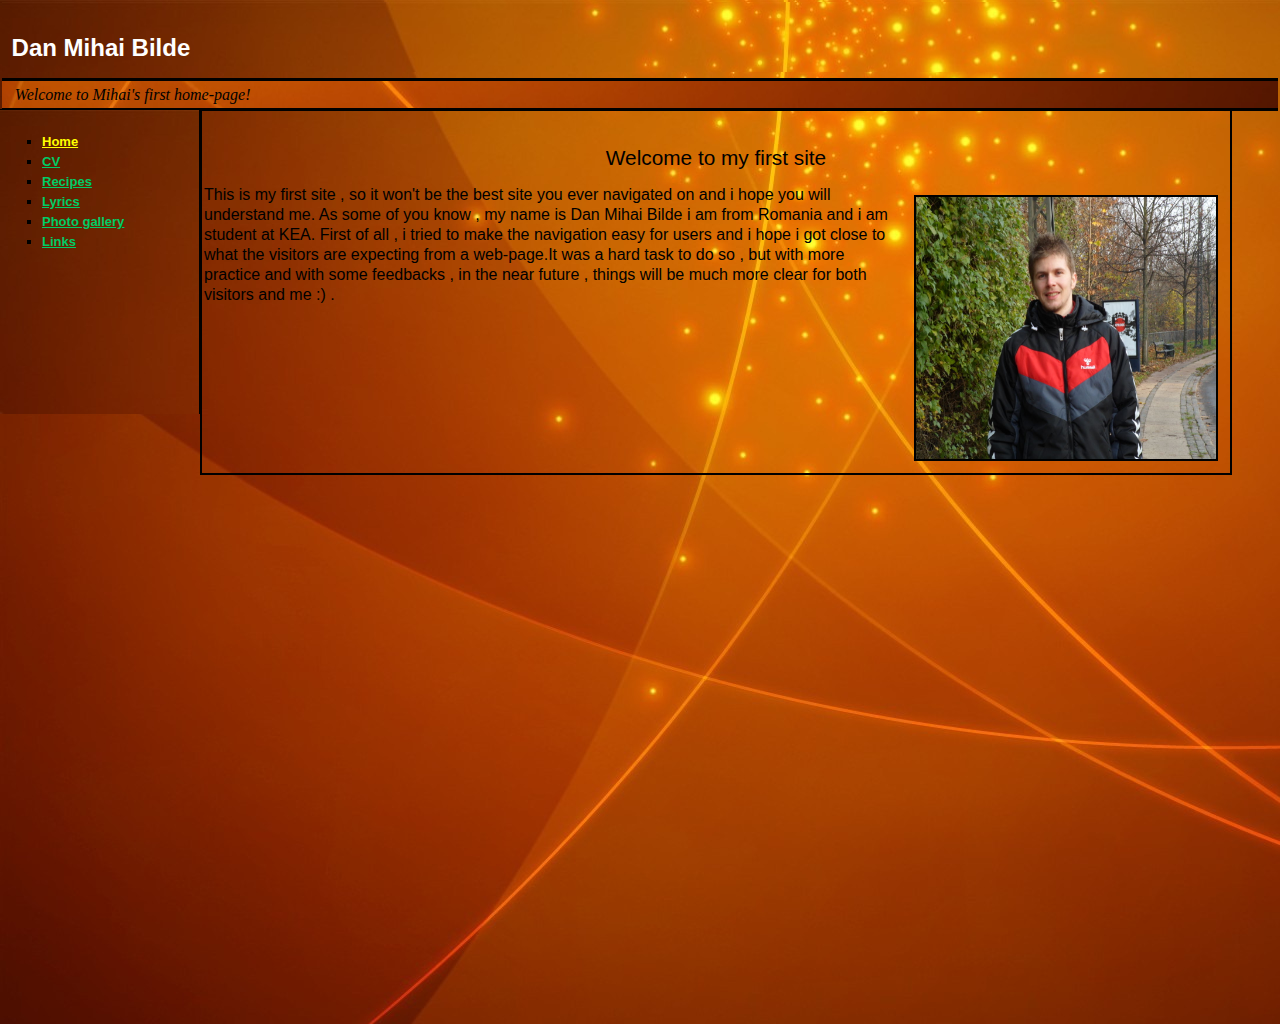
<file: index.html>
﻿<!DOCTYPE html>
<html lang ="en">
<head>
<title>My first homepage</title>
<meta charset = "utf-8">
<link href="style1.css" rel="stylesheet" type="text/css"/>
</head>
<body>
<div id="header">
  <div id="sitebranding">
    <h1> Dan Mihai Bilde </h1>
  </div>
  <div id="tagline">
    <p> Welcome to Mihai's first home-page! </p>
  </div>
  <div id="navigation">
    <ul>
      <li><a href="index.html" id="current"> Home </a></li>
      <li><a href="cv.html"> CV </a></li>
      <li><a href="recipes.html">Recipes</a></li>
      <li><a href="lyrics.html"> Lyrics </a></li>
      <li><a href="gallery.html">Photo gallery</a></li>
      <li><a href="links.html">Links</a></li>
    </ul>
  </div>
  <!-- end of navigation div -->
  
  <div id="bodycontent">
    <h2> Welcome to my first site </h2>
    <p><img src="gallery/eu.jpg" class="feature" width="300" height="262"
		    	alt ="A picture of me"/></p>
    <p> This is my first site , so it won't be the best site you ever navigated on and 
      i hope you will understand me. As some of you know , my name is Dan Mihai Bilde 
      i am from Romania and i am student at KEA. First of all , i tried to make the
      navigation easy for users and i hope i got close to what the visitors are 
      expecting from a web-page.It was a hard task to do so , but with more practice
      and with some feedbacks , in the near future , things will be much more clear
      for both visitors and me :) . </p>
      

</div>
</div>
</body>
</html>
</file>
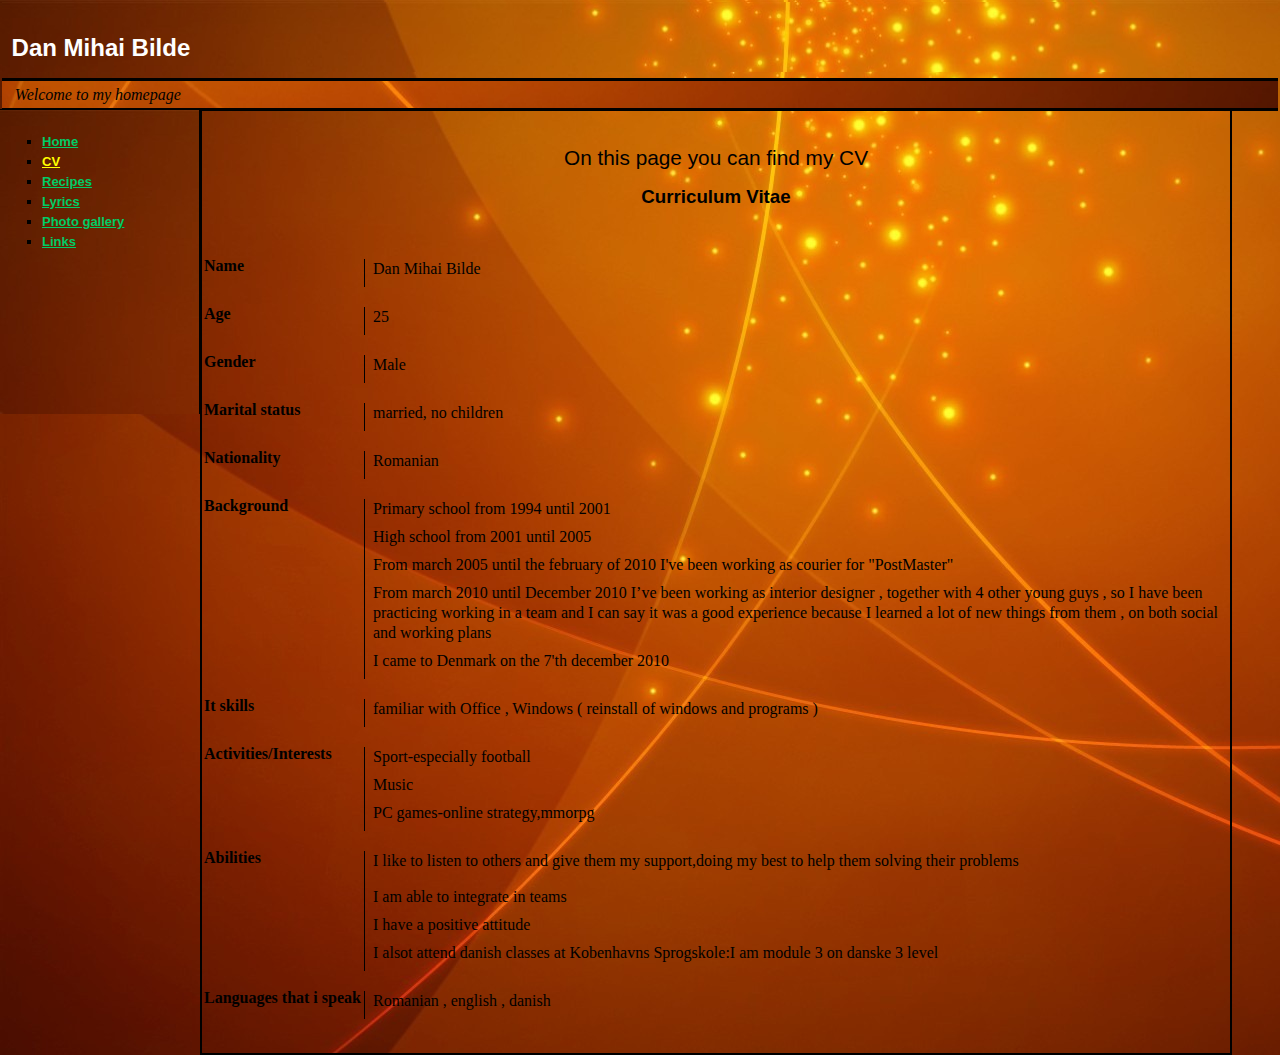
<file: cv.html>
﻿<!DOCTYPE html>
<html lang ="en">
	<head>
		<title> My first homepage </title>
		<meta charset = "utf-8">
		<link href="style1.css" rel="stylesheet" type="text/css"/>
	</head>
	<body>
		<div id ="header">
		    
		    <div id="sitebranding">
		
		      <h1> Dan Mihai Bilde </h1>

		    </div>
		 
		    <div id="tagline">
		
		       <p> Welcome to my homepage </p>
		
		    </div>
		
		</div>
			
		    <div id="navigation">
 			
		    <ul>
			 <li><a href="index.html"> Home </a></li>
			 <li><a href="cv.html" id="current"> CV </a></li>
			 <li><a href="recipes.html">Recipes</a></li>
			 <li><a href="lyrics.html"> Lyrics </a></li>
			 <li><a href="gallery.html">Photo gallery</a></li>
			 <li><a href="links.html">Links</a></li>
		    </ul>

		    </div> <!-- end of navigation div -->

		    <div id="bodycontent">
		
			<h2> On this page you can find my CV </h2> 
		
			
		<div class="cv">
        <h3>Curriculum Vitae</h3>
	
<dl class="cv">

<dt>Name</dt>
<dd>Dan Mihai Bilde</dd>

<dt>Age</dt>
<dd>25</dd>

<dt>Gender</dt>
<dd>Male</dd>

<dt>Marital status</dt>
<dd>married, no children</dd>

<dt>Nationality</dt>
<dd>Romanian</dd>

<dt>Background</dt>
<dd>Primary school from 1994 until 2001</dd>
<dd>High school from 2001 until 2005</dd>
<dd>From march 2005 until the february of 2010 I've been working as courier for "PostMaster"</dd>
<dd>From march 2010 until December 2010 I’ve been working as interior designer , 
	together with 4 other young guys , so I have been practicing working in a team 
	and I can say it was a good experience because I learned a lot of new things from them , 
	on both social and working plans</dd>
<dd>I came to Denmark on the 7'th december 2010</dd>
<dt>It skills</dt>
<dd>familiar with Office , Windows ( reinstall of windows and programs )</dd>
<dt>Activities/Interests</dt>
<dd>Sport-especially football</dd>
<dd>Music</dd>
<dd>PC games-online strategy,mmorpg</dd>
<dt>Abilities</dt>
<dd>I like to listen to others and give them my support,doing my best to help them solving their problems<dd>
<dd>I am able to integrate in teams</dd>
<dd>I have a positive attitude</dd>
<dd>I alsot attend danish classes at Kobenhavns Sprogskole:I am module 3 on danske 3 level</dd>
<dt>Languages that i speak</dt>
<dd>Romanian , english , danish </dd>


				</dl> 		
			
            </div>
	
		  </div>
		
		 </body>
		
		</html>
</file>
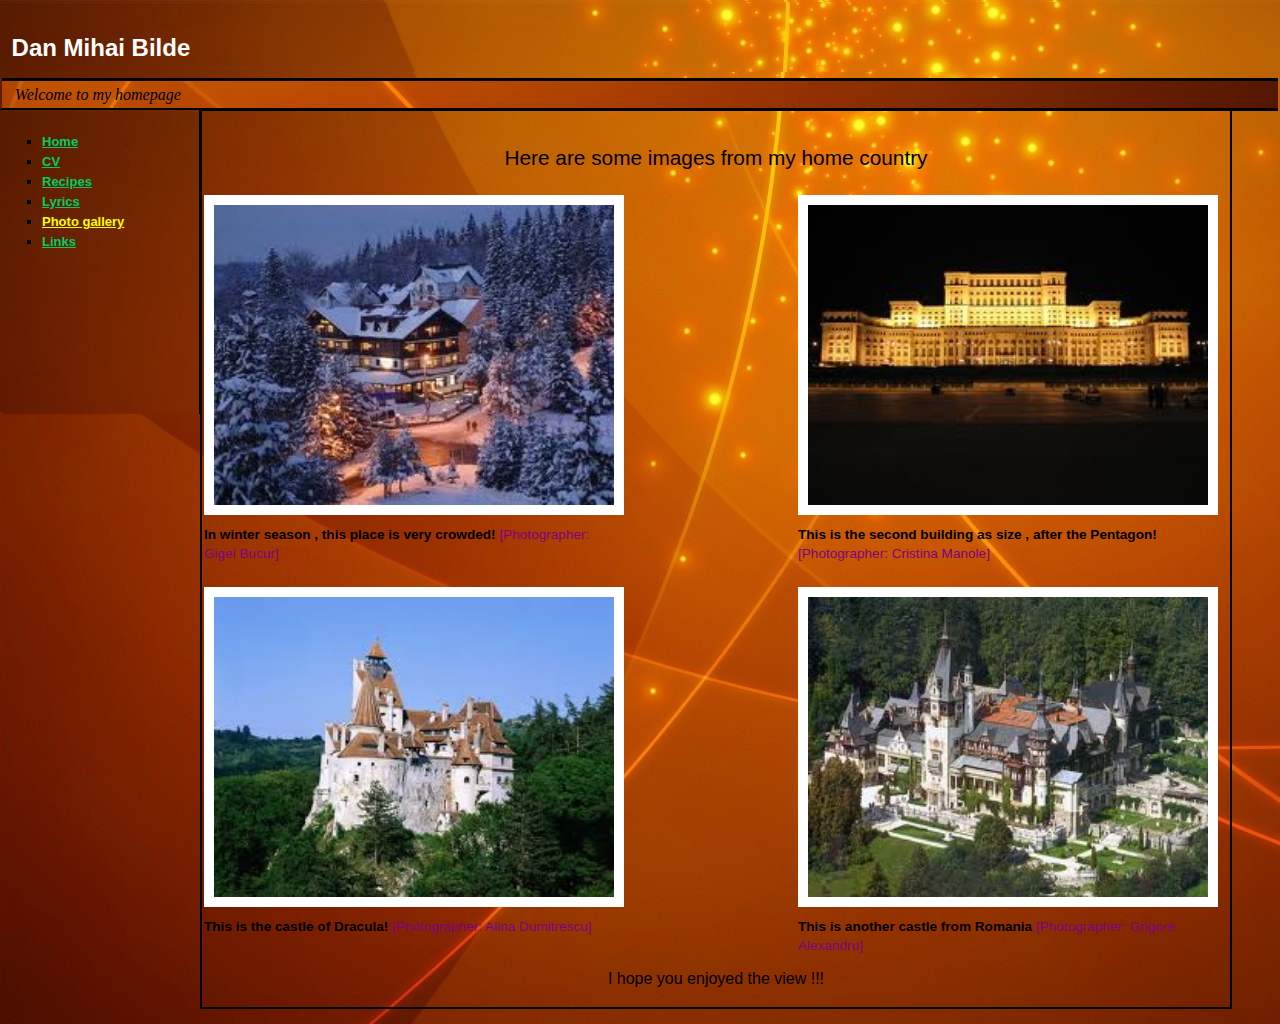
<file: gallery.html>
﻿<!DOCTYPE html>
<html lang ="en">
<head>
<title>My first homepage</title>
<meta charset = "utf-8">
<link href="style1.css" rel="stylesheet" type="text/css"/>
</head>
<body>
<div id ="header">
  <div id="sitebranding">
    <h1> Dan Mihai Bilde </h1>
  </div>
  <div id="tagline">
    <p> Welcome to my homepage </p>
  </div>
</div>
<div id="navigation">
  <ul>
    <li><a href="index.html"> Home </a></li>
    <li><a href="cv.html"> CV </a></li>
    <li><a href="recipes.html">Recipes</a></li>
    <li><a href="lyrics.html"> Lyrics </a></li>
    <li><a href="gallery.html" id="current">Photo gallery</a></li>
    <li><a href="links.html">Links</a></li>
  </ul>
</div>
<!-- end of navigation div -->

<div id="bodycontent">
  <h2> Here are some images from my home country </h2>
  <div class="galleryRow">
    <div> <img src="gallery/poiana.jpg" class="feature" width="400" height="300"
		    	alt ="A place where man can go and relax "/>
      <p> In winter season , this place is very crowded! <span class="photocredit"> [Photographer: Gigel Bucur]</span></p>
    </div>
    <div> <img src="gallery/casapoporului.jpg" class="feature" width="400" height="300"
				alt="This is a big structure!"/>
      <p> This is the second building as size , after the Pentagon! <span class="photocredit"> [Photographer: Cristina Manole]</span></p>
    </div>
  </div>
  <div class="galleryRow">
    <div> <img src="gallery/bran.jpg" class="feature" width="400" height="300"
				alt="This is a castle"/>
            <p> This is the castle of Dracula! <span class="photocredit"> [Photographer:
      Alina Dumitrescu]</span></p>
    </div>
    <div> <img src="gallery/castel.jpg" class="feature" width="400" height="300"
				alt="This is another castle"/>
    <p> This is another castle from Romania <span class="photocredit"> [Photographer: Grigore Alexandru]</span></p>
    </div>
  </div>
  <p class='clear'> I hope you enjoyed the view !!! </p>
</div>
</body>
</html>
</file>
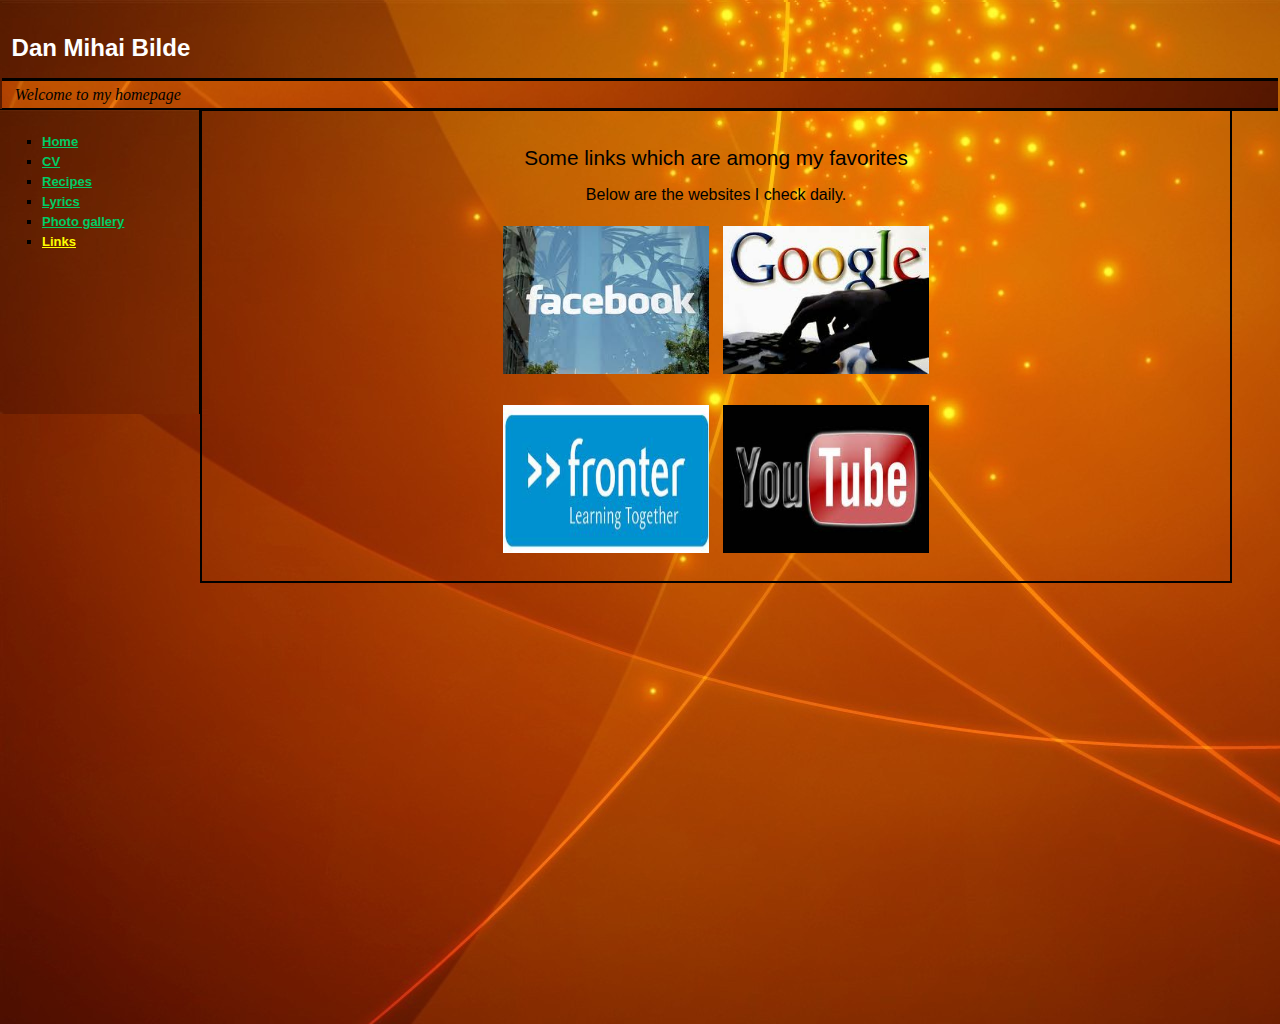
<file: links.html>
﻿<!DOCTYPE html>
<html lang ="en">
	<head>
		<title> My first homepage </title>
		<meta charset = "utf-8">
		<link href="style1.css" rel="stylesheet" type="text/css"/>
	</head>
	<body>
		<div id ="header">
		    
		    <div id="sitebranding">
		
		      <h1> Dan Mihai Bilde </h1>

		    </div>
		 
		    <div id="tagline">
		
		       <p> Welcome to my homepage </p>
		
		    </div>
		
		</div>
			
		    <div id="navigation">
 			
		    <ul>
			 <li><a href="index.html"> Home </a></li>
			 <li><a href="cv.html"> CV </a></li>
			 <li><a href="recipes.html">Recipes</a></li>
			 <li><a href="lyrics.html"> Lyrics </a></li>
			 <li><a href="gallery.html">Photo gallery</a></li>
			 <li><a href="links.html" id="current">Links</a></li>
		    </ul>

		    </div> <!-- end of navigation div -->

		    <div id="bodycontent">
		
			<h2> Some links which are among my favorites </h2> 
			<p class="p1">
			Below are the websites I check daily.
			</p>            
    
    <center>        
    <p>
    <a href="http://www.facebook.com" target="_blank"><img src="gallery/facebook.png" height="148" width="206" style="padding:5px;"></a>

 
    <a href="http://www.google.com" target="_blank"><img src="gallery/google.png" height="148" width="206" style="padding:5px;"></a></p>
    
    
    <p>
    <a href="http://fronter.com/kea" target="_blank"><img src="gallery/fronter.png" height="148" width="206" style="padding:5px;"></a>
    
	<a href="http://www.youtube.com" target="_blank"><img src="gallery/youtube.png" height="148" width="206" style="padding:5px;"></a></p>
    </center>
			
			
		 
	
		    </div>
		
		 </body>
		
		</html>
</file>
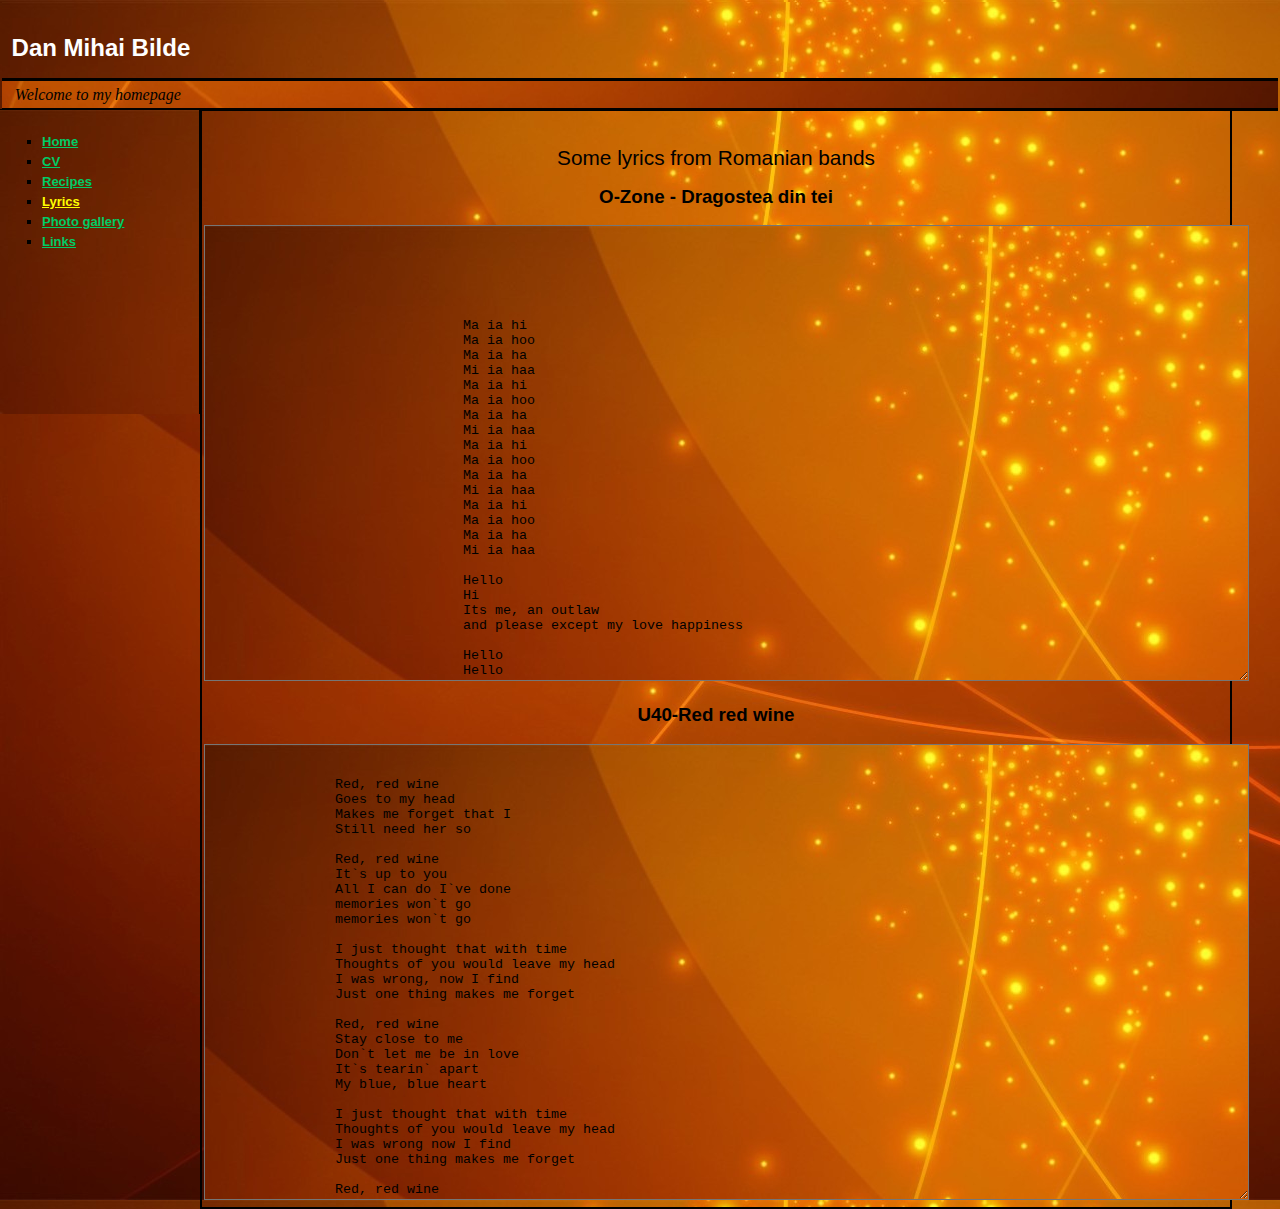
<file: lyrics.html>
<!DOCTYPE html>
<html lang ="en">
	<head>
		<title> My first homepage </title>
		<meta charset = "utf-8">
		<link href="style1.css" rel="stylesheet" type="text/css"/>
<style type="text/css">
body {scrollbar-base-color:orange;}
</style>
	</head>
	<body>
		<div id ="header">
		    
		    <div id="sitebranding">
		
		      <h1> Dan Mihai Bilde </h1>

		    </div>
		 
		    <div id="tagline">
		
		       <p> Welcome to my homepage </p>
		
		    </div>
		
		</div>
			
		    <div id="navigation">
 			
		    <ul>
			 <li><a href="index.html"> Home </a></li>
			 <li><a href="cv.html"> CV </a></li>
			 <li><a href="recipes.html">Recipes</a></li>
			 <li><a href="lyrics.html" id="current"> Lyrics </a></li>
			 <li><a href="gallery.html">Photo gallery</a></li>
			 <li><a href="links.html">Links</a></li>
		    </ul>

		    </div> <!-- end of navigation div -->

		    <div id="bodycontent">
		    <div id="song">
			<h2> Some lyrics from Romanian bands  </h2> 
			<h3> O-Zone - Dragostea din tei </h3>

<textarea cols="128" rows="30">





		   
				Ma ia hi
				Ma ia hoo
				Ma ia ha
				Mi ia haa
				Ma ia hi
				Ma ia hoo
				Ma ia ha
				Mi ia haa
				Ma ia hi
				Ma ia hoo
				Ma ia ha
				Mi ia haa
				Ma ia hi
				Ma ia hoo
				Ma ia ha
				Mi ia haa

				Hello
				Hi
				Its me, an outlaw
				and please except my love happiness

				Hello
				Hello
				It is me Picasso
				I gave you a call
				And I am tough
				But I want you to know
				I ask nothing from you

				You want to leave but
				You can't, you can't take me
				You can't, you can't take me
				You can't, you can't
				You can't take me
				The image of you face
				And the love of the linden tree
				Remind me of your eyes

				I phone
				To tell you
				What I feel now
				Hello
				My love,
				Its me
				Happiness

				Hello
				Hello
				It is me Picasso
				I gave you a call
				And I am tough
				But I want you to know
				I ask nothing from you

				You want to leave but
				You can't, you can't take me
				You can't, you can't take me
				You can't, you can't
				You can't take me
				The image of you face
				And the love of the linden tree
				Remind me of your eyes

				You want to leave but
				You can't, you can't take me
				You can't, you can't take me
				You can't, you can't
				You can't take me
				The image of you face
				And the love of the linden tree
				Remind me of your eyes

				Ma ia hi
				Ma ia hoo
				Ma ia ha
				Mi ia haa
				Ma la hi
				Ma la hoo
				Ma la ha
				Mi ia haa
				Ma ia hi
				Ma ia hoo
				Ma ia ha
				Mi ia haa
				Ma ia hi
				Ma ia hoo
				Ma ia ha
				Mi ia haa

				You want to leave but
				You can't, you can't take me
				You can't, you can't take me
				You can't, you can't
				You can't take me
				The image of you face
				And the love of the linden tree
				Remind me of your eyes

				You want to leave but
				You can't, you can't take me
				You can't, you can't take me
				You can't, you can't
				You can't take me
				The image of you face
				And the love of the linden tree
				Remïnd me of your eyes
	 
    </textarea>
    <h3> U40-Red red wine</h3>
    
    <textarea cols="128" rows="30">
				
                
                Red, red wine
                Goes to my head
                Makes me forget that I
                Still need her so
                
                Red, red wine
                It`s up to you
                All I can do I`ve done
                memories won`t go
                memories won`t go
                
                I just thought that with time
                Thoughts of you would leave my head
                I was wrong, now I find
                Just one thing makes me forget
                
                Red, red wine
                Stay close to me
                Don`t let me be in love
                It`s tearin` apart
                My blue, blue heart
                
                I just thought that with time
                Thoughts of you would leave my head
                I was wrong now I find
                Just one thing makes me forget
                
                Red, red wine
                Stay close to me
                Don't let me be in love
                It's tearin' apart
                My blue, blue heart
                
                
                ---Red Red Wine Regge Section---
                
                
                Red red wine you make me feel so fine
                You keep me rocking all of the time
                
                Red red wine you make me feel so grand
                I feel a million dollars when your just in my hand
                
                Red red wine you make me feel so sad
                Any time I see you go it makes me feel bad
                
                Red red wine you make me feel so fine
                Monkey pack him rizla pon the sweet dep line
                
                Red red wine you give me whole heap of zing
                Whole heap of zing mek me do me own thing
                
                Red red wine you know of love
                Your kind of loving like a blessing from above
                
                Red red wine I love you right from the start
                Right from the start with all of my heart
                
                Red red wine in a 80`s style
                Red red wine in a modern beat style, yeah

                (Chorus)
                
                Give me little time, help me clear up me mind
                Give me little time, help me clear up me mind
                
                Give me Red wine because it make me feel fine
                Make me feel fine all of the time
                
                Red red wine you make me feel so fine
                Monkey pack him rizla on the sweet dep line
                
                The line broke, the monkey get choke
                Burn bad ganja pon him little rowing boat
                
                Red red wine I`m gonna hold to you
                Hold on to you cause I know you love true
                
                Red red wine I`m gonna love you till I die
                Love you till I die and that`s no lie
                
                Red red wine can`t get you out of mind
                Where ever you maybe I`ll surely find
                I`ll surely find make no fuss jus` stick with us.
                
                (Chorus)
                
                Give me little time, help me clear up me mind
                Give me little time, help me clear up me mind
                
                Give me Red wine because it make me feel fine
                Make me feel fine all of the time
                
                Red red wine you make me feel so fine
                Monkey pack him rizla on the sweet dep line,
                
                The line broke, the monkey get choke
                Burn bad ganja pon him little rowing boat
                
                Red red wine you really know of love
                Your kind of loving like a blessing from above
                
                Red red wine I love you right from the start
                Right from the start with all of my heart
                
                Red red wine you give me whole heap of zing
                Whole heap of zing mek me do me own thing
                
                Red red wine in a 80`s style
                Red red wine in a modern beat style, yeah.
</textarea>
   
	</div>
    </div>
		
		 </body>
		
		</html>
</file>
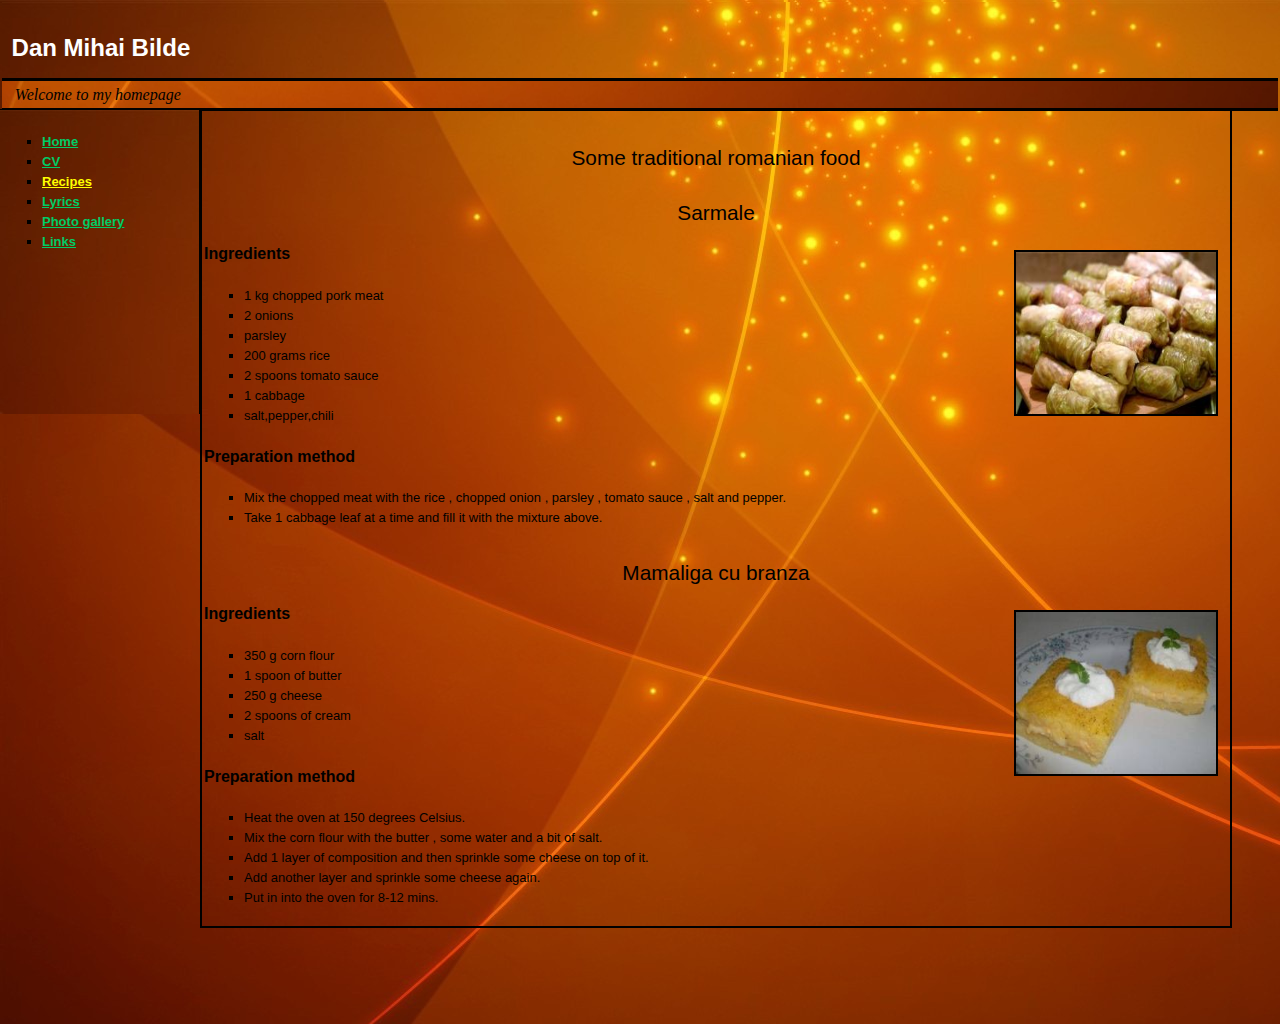
<file: recipes.html>
﻿<!DOCTYPE html>
<html lang ="en">
	<head>
		<title> My first homepage </title>
		<meta charset = "utf-8">
		<link href="style1.css" rel="stylesheet" type="text/css"/>
	</head>
	<body>
		<div id ="header">
		    
		    <div id="sitebranding">
		
		      <h1> Dan Mihai Bilde </h1>

		    </div>
		 
		    <div id="tagline">
		
		       <p> Welcome to my homepage </p>
		
		    </div>
		
		</div>
			
		    <div id="navigation">
 			
		    <ul>
			 <li><a href="index.html"> Home </a></li>
			 <li><a href="cv.html"> CV </a></li>
			 <li><a href="recipes.html" id="current">Recipes</a></li>
			 <li><a href="lyrics.html"> Lyrics </a></li>
			 <li><a href="gallery.html">Photo gallery</a></li>
			 <li><a href="links.html">Links</a></li>
		    </ul>

		    </div> <!-- end of navigation div -->

		    <div id="bodycontent">
		
			<h2> Some traditional romanian food </h2>
			<h2> Sarmale </h2>
			
			<p><img src="gallery/sarmale.jpg" class="feature" width="200" height="162"
		    	alt ="An image with a plate of 'sarmale' "/></p>
			<h4> Ingredients </h3>
			<ul> 
				<li> 1 kg chopped pork meat</li>
				<li> 2 onions</li>
				<li> parsley</li>
				<li> 200 grams rice</li>
				<li> 2 spoons tomato sauce</li>
				<li> 1 cabbage</li>
				<li> salt,pepper,chili </li>
			</ul>
			<h4> Preparation method </h4>
			<ol>
				<li> Mix the chopped meat with the rice , chopped onion , parsley , tomato sauce ,
				salt and pepper. </li>
				<li> Take 1 cabbage leaf at a time and fill it with the mixture above.</li>
			</ol>
			<h2> Mamaliga cu branza </h2>
			<p><img src="gallery/mamaliga.jpg" class="feature" width="200" height="162" 
			 alt="An image of recepy"/> </p>
			<h4> Ingredients </h3>
			<ul>
				<li> 350 g corn flour</li>
				<li> 1 spoon of butter</li>
				<li> 250 g cheese</li>
				<li> 2 spoons of cream </li>
				<li> salt</li>
			</ul>
			<h4> Preparation method </h4>
			<ol>
				<li> Heat the oven at 150 degrees Celsius.</li>
				<li> Mix the corn flour with the butter , some water and a bit of salt. </li>
				<li> Add 1 layer of composition and then sprinkle some cheese on top of it. </li>
				<li> Add another layer and sprinkle some cheese again.</li>
				<li> Put in into the oven for 8-12 mins. </li>
			</ol>
			
		    	
		    	
		 
	
		    </div>
		
		 </body>
		
		</html>
</file>
<file: style1.css>
/*
CSS for Dan Mihai Bilde site
*/
body { font-family:verdana,Helvetica,Arial,sans-serif ;
	 color:black;
	background: url(backgrounds/gradient.jpg)  ;
	line-height: 125%;
	padding:0;
	margin:0;
	height:1024px;
	width:768px;

	}

h1 	{ font-family:"Trebuchet MS" , Arial , Helvetica, sans-serif; 
     font-size:x-large;
	}

li 	{ font-size:small; 
	  list-style-type:square;
	  
	}
	
h2 { color:blue;
	font-size:medium;
	font-weight:normal;
	}


#tagline p { font-style : italic;
			font-family : Georgia , Times, serif ;
			background-color:#bed8f3;
			border-top:3px solid black;
			border-bottom:3px solid black;
			padding-top:.2em;
			padding-bottom:.2em;
			padding-left:.8em;
			margin:0;
			background: url(backgrounds/gradient.jpg) repeat-y right;
			}

h1 , h2 , h3  { 
			font-family:"Trebuchet MS" , Helvetica , Arial , sans-serif;
			}
h1 { font-size:x-large;
	
	color:white;
	padding-top:1.5em;
	padding-bottom:.6em;
	padding-left:.4em;
	margin:0;
	background: navy url(backgrounds/gradient.jpg) ;
	}

h2 { color:black;
	 font-size:130%;
	 font-weight:normal;
	 padding-top:15px;
	 
	 }
	 
#navigation #current { color:yellow;}

a { font-weight:bold;
	}
 a:link { color:#00CC66; } 
 a:visited { color:red;}
 a:hover { text-decoration:none;
		   color:white;
		   background-color:navy;
		   }
 a:active { color:aqua;
			background-color:navy;
			}




h2 , ul { margin-top: 20px ;
		}
#sitebranding, #tagline, #navigation, #bodycontent {

				padding: 2px;
				margin-bottom: 2px;
}
/*
This section deals with the position of items on the screen.
It uses absolute positioning - fixed x and y coordinates measured
from the top-left corner of the browser's content display.
*/


#navigation , #bodycontent,#header { 
	position:absolute;
	}

#navigation , #bodycontent { 
		top : 109px;
		}
#bodycontent { 
		left:200px;
		border:2px solid black;
		width:1024px;
		
		text-align:left;
		
		}
#header { 
		width:100%;
		
	
		}


.feature { 
		float:right;
		margin:10px;
		border:2px black solid;
		}

.galleryRow>div {
	width:430px;
	}

.galleryRow>div:first-child {
	float:left;
	}
.galleryRow>div:last-child {
	float:right;
	}

.galleryRow>div> p { 
				font-size:85%;
				font-weight:bold;
				margin-top:0;
				width:400px;
				line-height:1.4em;
			
				}

.photocredit  { 
				font-weight:normal;
				color:purple;
				}

.galleryRow>div>img { 
				 border:10px solid white;
				 
				 }

.galleryphoto { 
				padding-bottom:20px;
				border-bottom:1px solid navy;
				margin-bottom:10px;
			
				}
.clear {
	clear:both;
	text-align:center;
	}


#navigation {
width: 195px;
height: 300px;
border-right:1px solid black;
border-top:1px solid black;
background: url(backgrounds/gradient.jpg);
}

dl.cv
{
	margin: 2em 0;
	padding: 0;
	font-family: georgia, times, serif;
}

.cv dt
{
	position: relative;
	left: 0;
	top: 1.1em;
	width: 10em;
	font-weight: bold;
}

.cv dd
{
	border-left: 1px solid #000;
	margin: 0 0 0 10em;
	padding: 0 0 .5em .5em;
}
h3 { text-align:center;}
h2 {text-align:center;}

.p1 { text-align:center;}

textarea { 
			background:url(backgrounds/gradient.jpg);}
</file>
